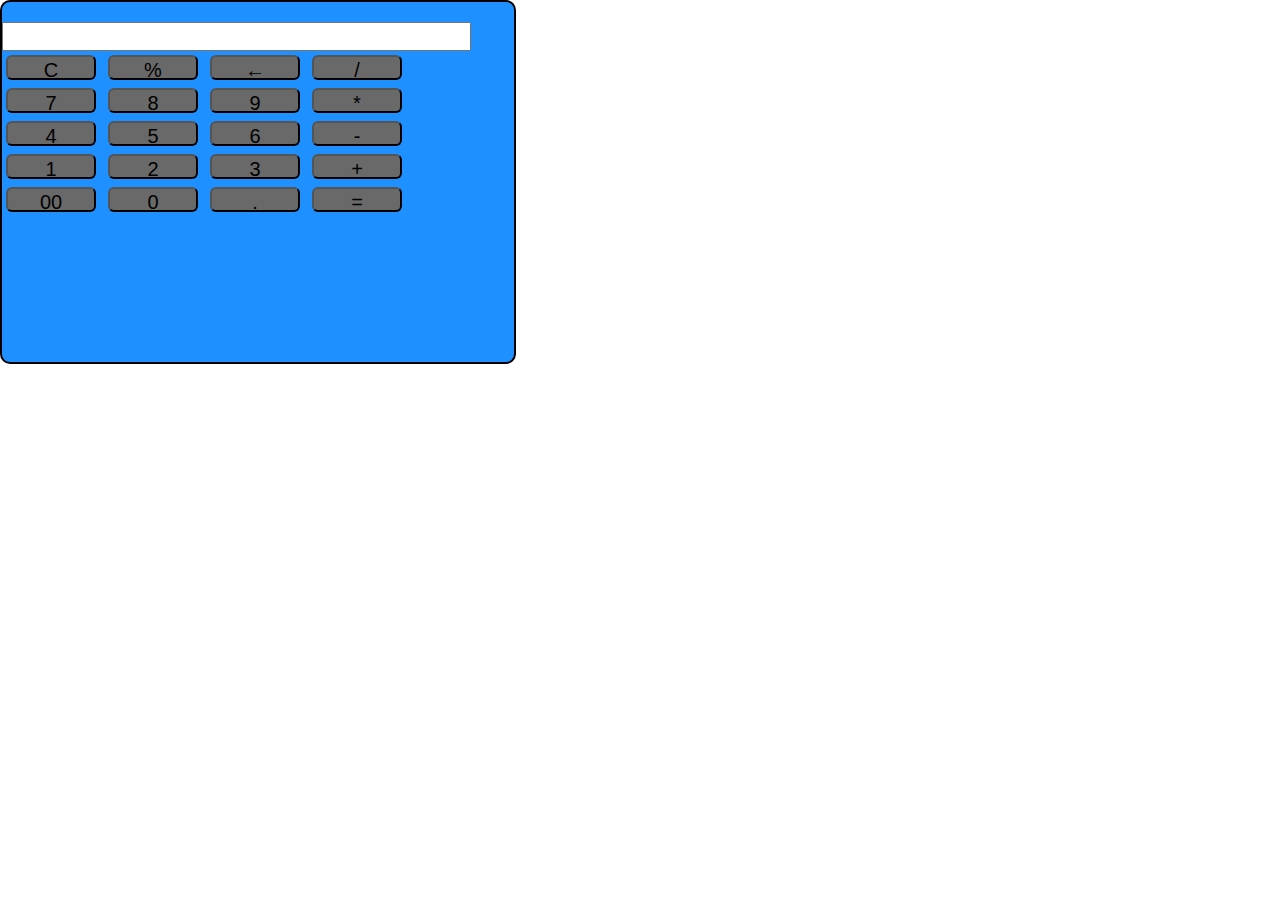
<file: index.html>
<!DOCTYPE html>
<html>
<head>
	<meta charset="utf-8">
	<meta name="viewport" content="width=device-width,initial-scale=1">
	<link rel="stylesheet" type="text/css" href="style2.css">
	<title>Calculadora</title>
</head>
<body>
<div class="calc">
<input type="text" id="ans">
<div class="btn">
<input type="button" value='C' onclick="Clear()">
<input type="button" value='%' onclick="Solve('%')">
<input type="button" value='←' onclick="Back('←')">
<input type="button" value='/' onclick="Solve('/')">
<br>

<input type="button" value='7' onclick="Solve('7')">
<input type="button" value='8' onclick="Solve('8')">
<input type="button" value='9' onclick="Solve('9')">
<input type="button" value='*' onclick="Solve('*')">
<br>

<input type="button" value='4' onclick="Solve('4')">
<input type="button" value='5' onclick="Solve('5')">
<input type="button" value='6' onclick="Solve('6')">
<input type="button" value='-' onclick="Solve('-')">
<br>

<input type="button" value='1' onclick="Solve('1')">
<input type="button" value='2' onclick="Solve('2')">
<input type="button" value='3' onclick="Solve('3')">
<input type="button" value='+' onclick="Solve('+')">
<br>

<input type="button" value='00' onclick="Solve('00')">
<input type="button" value='0' onclick="Solve('0')">
<input type="button" value='.' onclick="Solve('.')">
<input type="button" value='=' onclick="Result()">


</div>
</div>
<script type="text/javascript">
	function Solve(val){
		var v=document.getElementById('ans');
		v.value +=val;
	}
	function Result(){
		var v1=document.getElementById('ans').value;
		var v2=eval(v1);
		document.getElementById('ans').value=v2;
	}
	function Clear(){
		var input=document.getElementById('ans');
		input.value='';
	}
	function Back(){
		var back=document.getElementById('ans');
		back.value=back.value.slice(0,-1);
	}
</script>
</body>
</html>
</file>
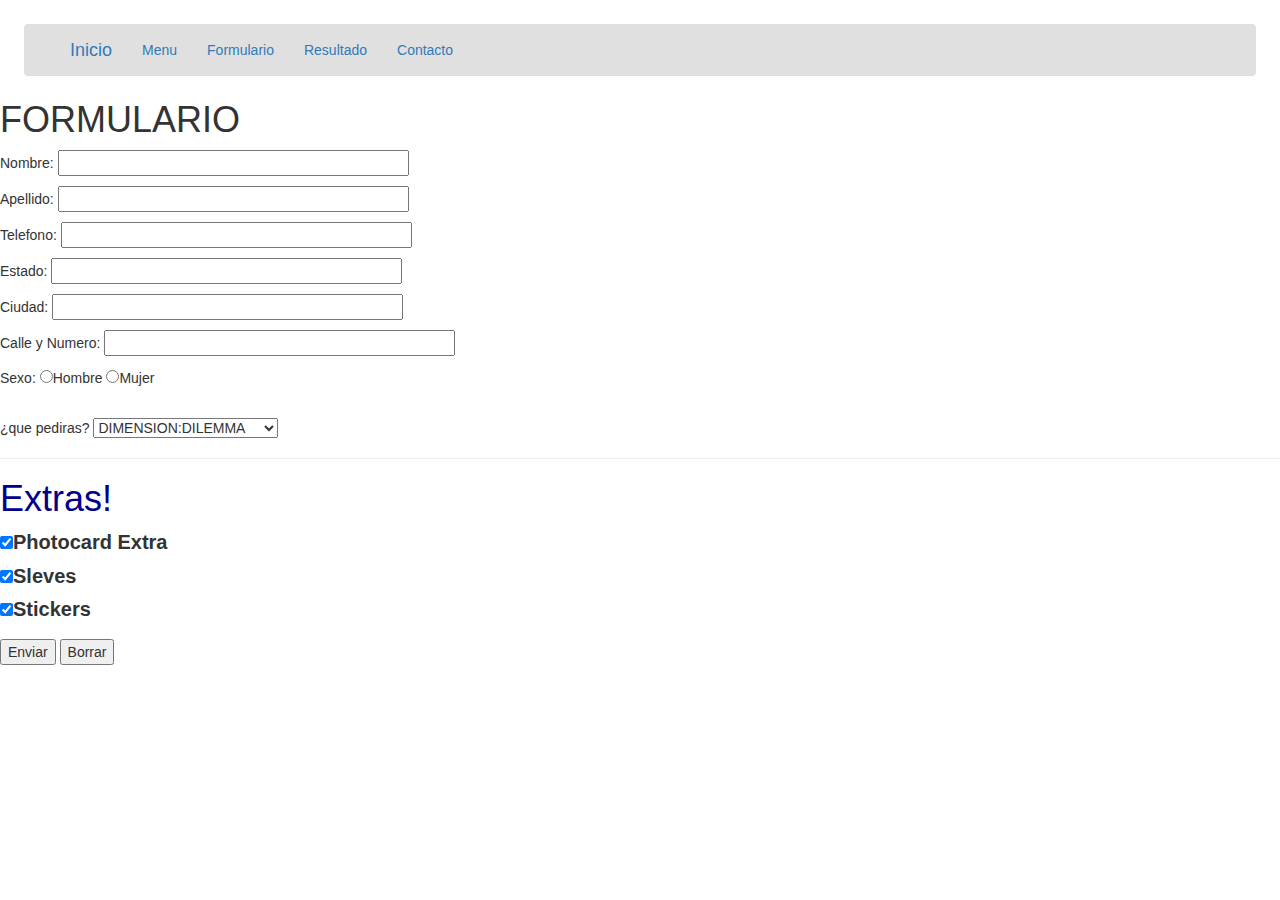
<file: pagina 1/formulario.html>
<!DOCTYPE html>
<html>
<head>
<script src="https://ajax.googleapis.com/ajax/libs/jquery/1.11.2/jquery.min.js"></script>
<link rel="stylesheet" href="https://maxcdn.bootstrapcdn.com/bootstrap/3.3.1/css/bootstrap.min.css">
<link rel="stylesheet" href="https://maxcdn.bootstrapcdn.com/bootstrap/3.3.1/css/bootstrap.min.css">
<script src="https://maxcdn.bootstrapcdn.com/bootstrap/3.3.3/js/bootstrap.min.js"></script>
<link rel="stylesheet" type="text/css" href="style.css">
 
   <title>Pagina 1 </title>
</head>
<body>
    <div style="margin:24px;">
        <nav class="navbar navbar-light" style="background-color: #e0e0e0;">
        <div class="container">
          <a class="navbar-brand" href="index.html">Inicio</a> 
          <ul class="nav navbar-nav">
            <li >
              <a href="menu.html">Menu</a>
            </li>
            <li class="active">
                <a href="formulario.html">Formulario</a>
            </li>
            <li >
                <a href="resultado.html">Resultado</a>    
            </li>
            <li>
                <a href="contacto.html">Contacto</a>
            </li>    

          </ul>
        </div>
      </nav>
    </div>  
   <h1>FORMULARIO</h1> 


   <form id="pedido">
     <p>Nombre: <input type="text" name="nombre" id="nombre" size="40">
     </p>  

      <p>Apellido: <input type="text" name="apellido" id="apellido" size="40">
     </p>         


    <p>Telefono: <input type="text" name="telefono" id="telefono" size="40">
     </p>
     <p>Estado: <input type="text" name="estado" id="estado" size="40">
     </p>
     <p>Ciudad: <input type="text" name="ciudad" id="ciudad" size="40">
     </p>
     <p>Calle y Numero: <input type="text" name="calleynumero" id="calleynumero" size="40">
     </p>

     <p>Sexo: <input type="radio" name="sexo" value="Hombre"><green>Hombre</green> <input type="radio" name="sexo" value:="Mujer"><purple>Mujer</purple><br><br>
     <p>¿que pediras? 
        <select name="menu" id="menu">
            <optgroup label="Albums">
          <option value="DIMENSION:DILEMMA">DIMENSION:DILEMMA</option>
          <option value="Border:Carnival">Border:Carnival</option>
          <option value="Dimension:Answer">Dimension:Answer</option>
          <option value="Noeasy">Noeasy</option>
          <option value="Freeze">Freeze</option>
          <option value="2 baddies">2 baddies</option>
          <option value="Manifesto:Day 1">Manifesto:Day 1</option>
      </optgroup>
      <optgroup label="Lighstick">
          <option value="TXT lightstick">Lighstick</option>
          <option value="EN-lightstick">Lightstick</option>
      </optgroup>
     </select>
     <hr>
     <h1 style="color: darkblue;">Extras!</h1>
     <input type="checkbox" id="photocard extra" checked><label for="photocard extra" style="font-size: 20px;">Photocard Extra</label><br>
      <input type="checkbox" id="sleves" checked><label for="sleves" style="font-size: 20px;">Sleves</label><br>
       <input type="checkbox" id="Stickers" checked><label for="Stickers" style="font-size: 20px;">Stickers</label><br>
     </p>     

        <input type="submit" value="Enviar">
        <input type="reset" value="Borrar">   
    </form>
    <script type="text/javascript">
        const form=document.getElementById("pedido");
              form.addEventListener("submit", function(event){
                event.preventDefault();
                const formData=new FormData(form);
                const orden={
                    nombre:formData.get("nombre"),
                    apellido:formData.get("apellido"),
                    telefono:formData.get("telefono"),
                    estado:formData.get("estado"),
                    ciudad:formData.get("ciudad"),
                    calleynumero:formData.get("calleynumero"),
                    sexo:formData.get("sexo"),
                    menu:formData.get("menu")
                    photocardextra:document.getElementById("photocard extra").checked ? "Si" : "No";
                    sleves:document.getElementById("sleves").checked ? "Si" : "No";
                    stickers:document.getElementById("stickers").checked ? "Si" : "No";
                };
                localStorage.setItem ("orden",JSON.stringify(orden));
                window.location.href="pedidorealizado.html";
              });
    </script>

</body>
</html>
</file>
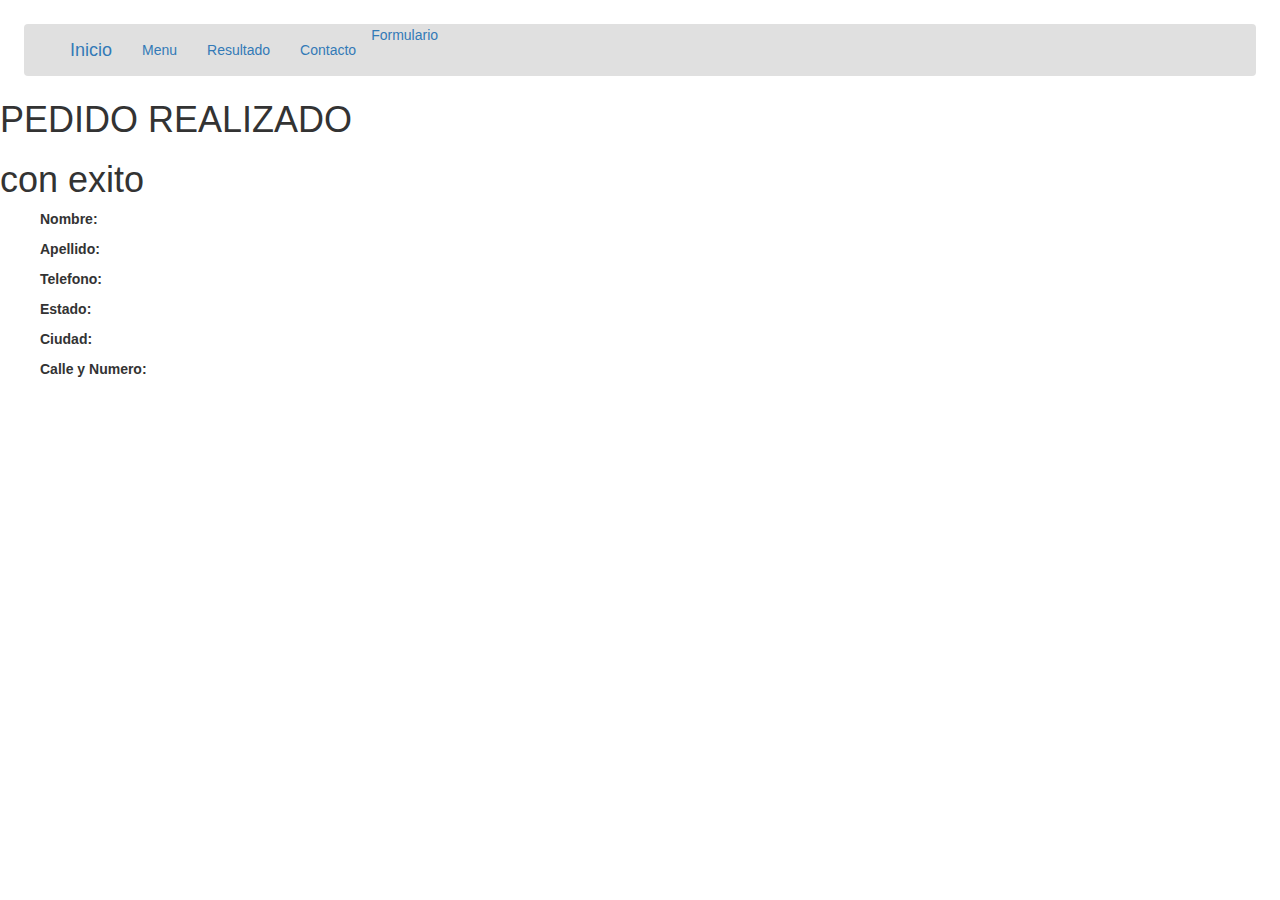
<file: pagina 1/pedido.html>
<!DOCTYPE html>
<html>
<head>
<script src="https://ajax.googleapis.com/ajax/libs/jquery/1.11.2/jquery.min.js"></script>
<link rel="stylesheet" href="https://maxcdn.bootstrapcdn.com/bootstrap/3.3.1/css/bootstrap.min.css">
<link rel="stylesheet" href="https://maxcdn.bootstrapcdn.com/bootstrap/3.3.1/css/bootstrap.min.css">
<script src="https://maxcdn.bootstrapcdn.com/bootstrap/3.3.3/js/bootstrap.min.js"></script>
<link rel="stylesheet" type="text/css" href="style.css">
 
   <title>Pagina 1 </title>
</head>
<body>
    <div style="margin:24px;">
       <nav class="navbar navbar-light" style="background-color: #e0e0e0;">
        <div class="container">
          <a class="navbar-brand" href="index.html">Inicio</a>
          <ul class="nav navbar-nav">
            <li >
              <a href="pedido.html">Menu</a>
            </li>
                <a href="formulario.html">Formulario</a>
            </li>
            <li >
                <a href="resultado.html">Resultado</a>    
            </li>
            <li>
                <a href="contacto.html">Contacto</a>
            </li>    

          </ul>
        </div>
      </nav>
    </div>  

   <h1>PEDIDO REALIZADO</h1> 
   <h1>con exito</h1>
   <ul>
    <p><strong>Nombre: </strong><span id="nombre"></span></p>
    <p><strong>Apellido: </strong><span id="apellido"></span></p>
    <p><strong>Telefono: </strong><span id="telefono"></span></p>
    <p><strong>Estado: </strong><span id="estado"></span></p>
    <p><strong>Ciudad: </strong><span id="ciudad"></span></p>
    <p><strong>Calle y Numero: </strong><span id="calleynumero"></span></p>



    <script type="text/javascript">
        const orden=JSON.parse(localStorage.getItem("orden"));
        document.getElementById("nombre").textContent=orden.nombre;
         document.getElementById("apellido").textContent=orden.apellido;
          document.getElementById("telefono").textContent=orden.telefono
           document.getElementById("estado").textContent=orden.estado;
            document.getElementById("ciudad").textContent=orden.ciudad;
            document.getElementById("calleynumero").textContent=orden.calleynumero;
            document.getElementById("menu").textContent=orden.menu;
              document.getElementById("photocard Extra").textContent=orden.photocard;
               document.getElementById("sleves").textContent=orden.sleves;
                document.getElementById("stickers").textContent=orden.stickers;
                
    </script>
    </ul> 
    </body>
    </html>
</file>
<file: style2.css>
body{
	margin: 0;
	padding: 0;
	box-sizing: border-box;
}
   {
   	font-family: cursive;
   	display: grid;
   	place-items: center;
   	background-image: linear-gradient (to left, pink, #00ddff);
   	height: 100vh;
   }
   .calc{
   	width: 40%;
   	height: 40%;
   	background-color: dodgerblue;
   	position: absolute;
   	border: 2px solid black;
   	border-radius: 10px;
   }
   #ans{
   	width: 90%;
   	margin-top: 20px;
   	font-family: arial;
   	font-size: 20px;
   	color: darkblue;
   	text-align: right;
   }
   .btn input[type='button']{
   	width: 90px;
   	padding: 2px;
   	margin: 4px;
   	position: 6relative;
   	left: 23px;
   	top: 20px;
   	height: 25px;
   	cursor: pointer;
   	font-size:20px;
   	transition: all 0.5s ease;
   	background-color: dimgrey;
   	border-radius: 6px;
   }
</file>
<file: pagina 1/style.css>
body{
	background-color: white;
}
.center{
	display: block;
	margin-left: auto;
	margin-right: auto;
	width 50%;
	width 500px;
}
titulo{
	familia tipográfica: 'Hedgier', sans-serif; 
	font-size: 40px;
	align-content: center;
}
table{
	margin-left:200px;
	background-color: grey;
	color: white;
	text-align:center
	width: 700px;
}
th{
	color: black;
}
verde{
	color: green
}
morado{
	color: purple
}
</file>
